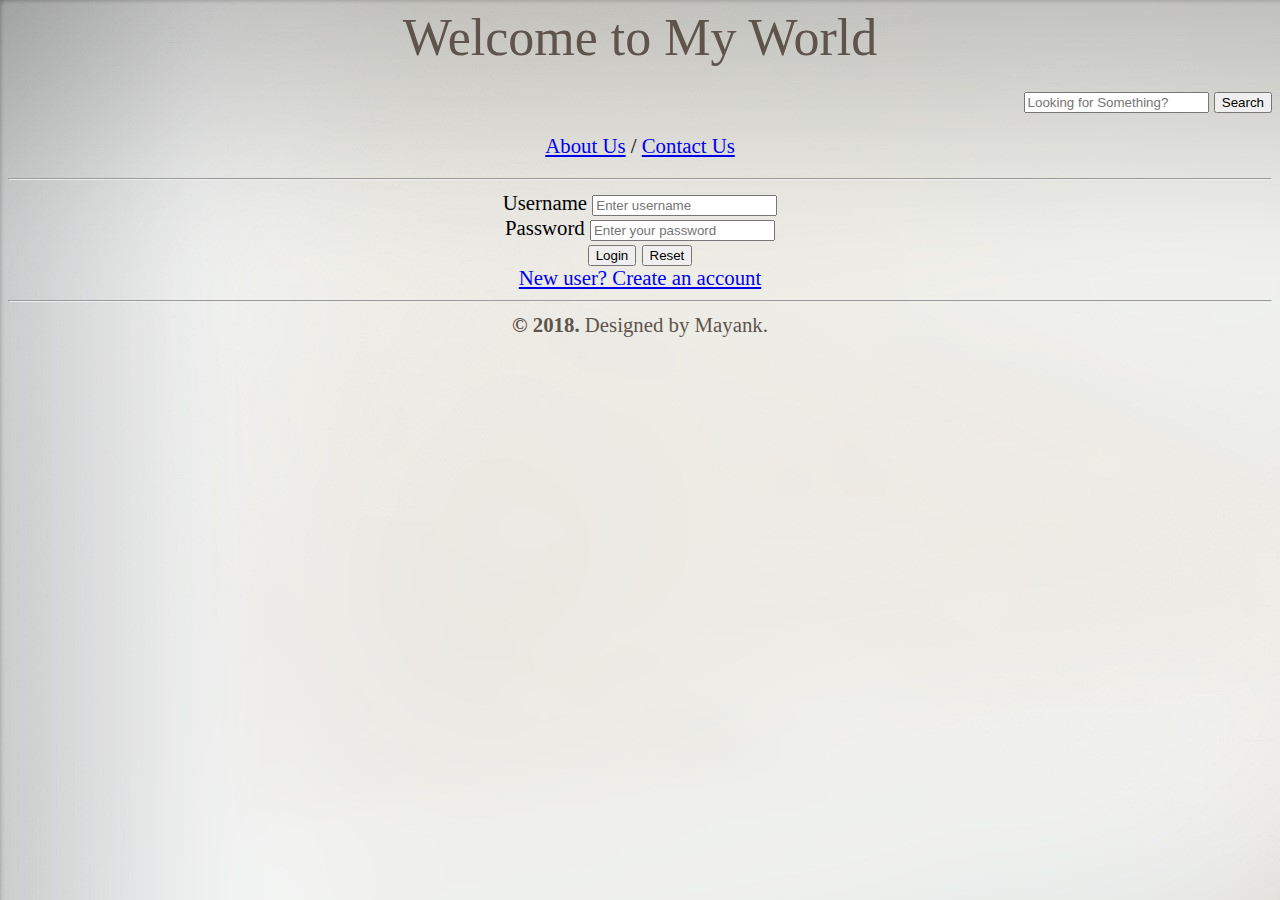
<file: index.html>
<!DOCTYPE html>
<html lang="en" dir="ltr">
<head>
  <meta charset="utf-8">
  <title id="top">Login MyPage</title>
  <header style="text-align:center;font-size:250%;color:#5e544c;">
    Welcome to My World
  </header>
  <p style="text-align:right;position:relative">
    <input type="search" name="search" placeholder="Looking for Something? ">
    <button type="button" name="searchButton">Search</button>
  </p>
</head>
<body style="background-color:#f1ede5;font-family:DK Lemon Yellow Sun;font-size:130%;text-align:center" background="bg.jpg">
  <p style="text-align:center" width:"75%">
    <label for=""><a href="About.html">About Us</a> / <a href="Contact.html">Contact Us</a></label>
  </p>
  <hr>
  <form class="" action="index.html" method="post" style="text-align:center" width:"75%">
    <label for="">Username <input type="text" name="name" placeholder="Enter username" selected ></label>
    <br>
    <label for="">Password <input type="password" name="pass" placeholder="Enter your password"></label>
    <br>
    <button type="submit" name="Submit" formaction="LoggedIn.html" target="_blank">Login</button>
    <button type="reset" name="Reset">Reset</button>
    <label for=""><br><a target="_blank" href="SignUp.html">New user? Create an account</a></label>
  </form>
</body>
<footer style="color:#5e544c;"><hr><b>© 2018.</b> Designed by Mayank.</footer>
</html>
</file>
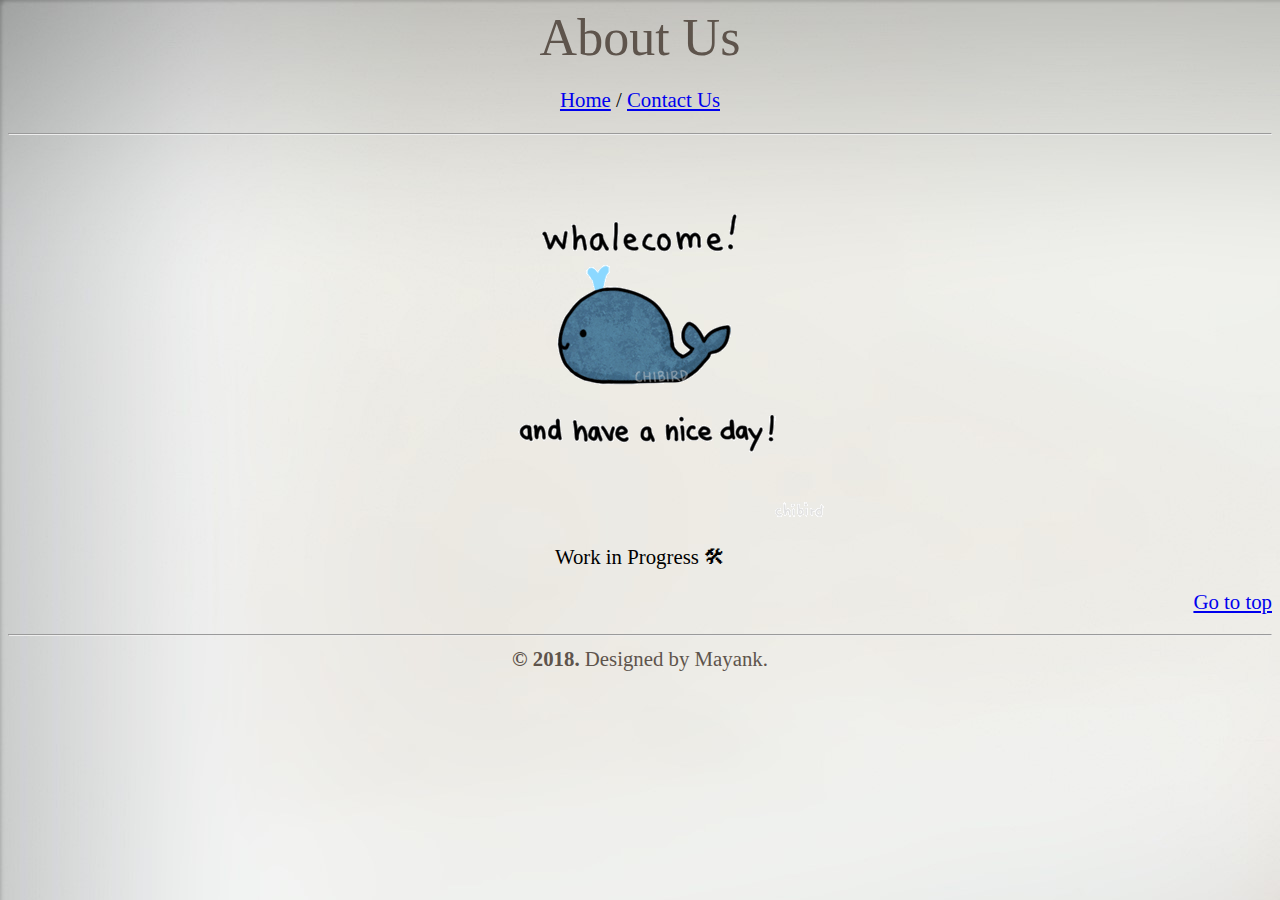
<file: About.html>
﻿<!DOCTYPE html>
<html lang="en" dir="ltr">
  <head>
    <meta charset="utf-8">
    <title>About Us</title>
    <header style="text-align:center;font-size:250%;color:#5e544c;">
      About Us
    </header>
  </head>
  <body style="background-color:#f1ede5;font-family:DK Lemon Yellow Sun;font-size:130%;text-align:center;" background="bg.jpg">
    <p style="text-align:center" width:"75%">
      <label for=""><a href="index.html">Home</a> / <a href="Contact.html">Contact Us</a></label>
    </p>
    <hr>
    <picture>
      <img src="whalecome.gif" alt="Picture" style="width:50;height:auto;">
    </picture>
    <p>
      Work in Progress 🛠
    </p>
    <p id="bottom" style="text-align:right;"><a href="#top">Go to top</a></p>
  </body>
    <footer style="color:#5e544c;"><hr><b>© 2018.</b> Designed by Mayank.</footer>
</html>
</file>
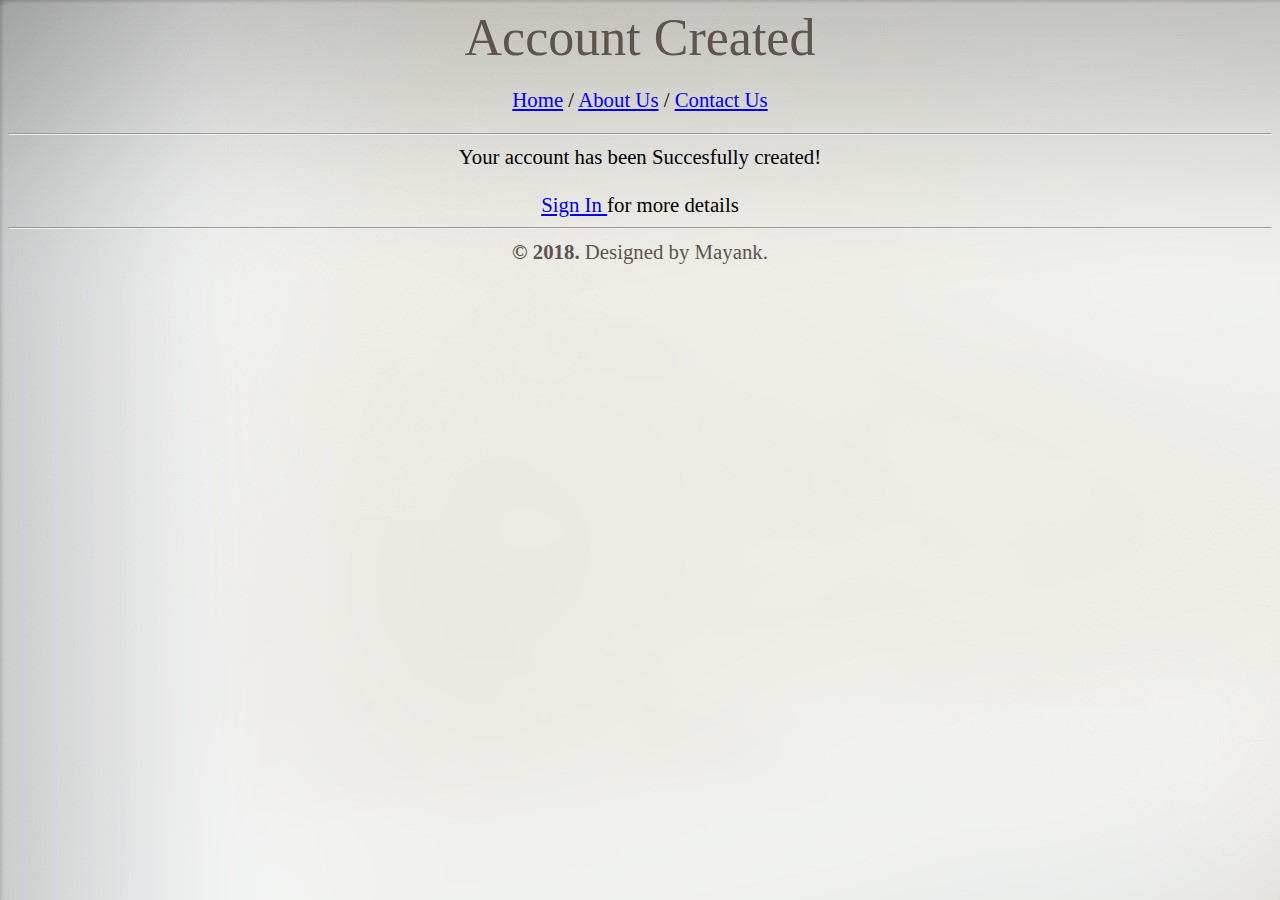
<file: AccountCreated.html>
<!DOCTYPE html>
<html lang="en" dir="ltr">
  <head>
    <meta charset="utf-8">
    <title>Account Created</title>
    <header style="text-align:center;font-size:250%;color:#5e544c;">
      Account Created
    </header>
  </head>
  <body style="background-color:#f1ede5;font-family:DK Lemon Yellow Sun;font-size:130%;text-align:center;" background="bg.jpg">
    <p style="text-align:center" width="75%">
      <label for=""><a href="index.html">Home</a> / <a href="About.html">About Us</a> / <a href="Contact.html">Contact Us</a></label>
    </p>
    <hr>
    <label for="">Your account has been Succesfully created!<br><br><a href="index.html">Sign In </a>for more details</label>
  </body>
    <footer style="color:#5e544c;"><hr><b>© 2018.</b> Designed by Mayank.</footer>
</html>
</file>
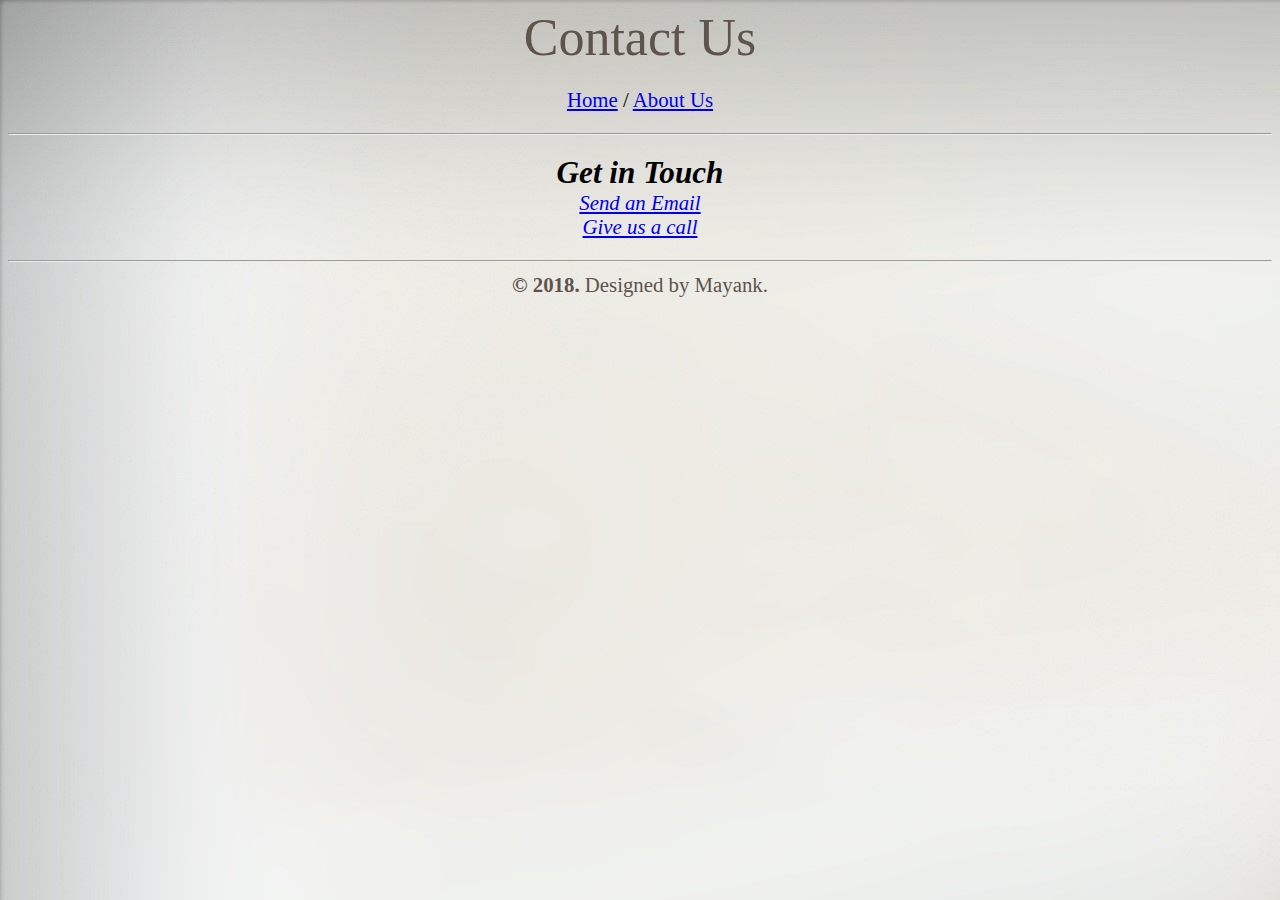
<file: Contact.html>
<!DOCTYPE html>
<html lang="en" dir="ltr">
  <head>
    <meta charset="utf-8">
    <title>Contact Us</title>
    <header style="text-align:center;font-size:250%;color:#5e544c;">
      Contact Us
    </header>
  </head>
  <body style="background-color:#f1ede5;font-family:DK Lemon Yellow Sun;font-size:130%;text-align:center;" background="bg.jpg">
    <p style="text-align:center" width:"75%">
      <label for=""><a href="index.html">Home</a> / <a href="About.html">About Us</a></label>
    </p>
    <hr>
    <address class="" style="text-align:center" width:"75%">
      <p><b style="font-size:150%">Get in Touch</b><br><a href="mailto:myid.mayank@gmail.com">Send an Email</a><br><a href="tel:+917544864618">Give us a call</a></p>
    </address>
  </body>
    <footer style="color:#5e544c;"><hr><b>© 2018.</b> Designed by Mayank.</footer>
</html>
</file>
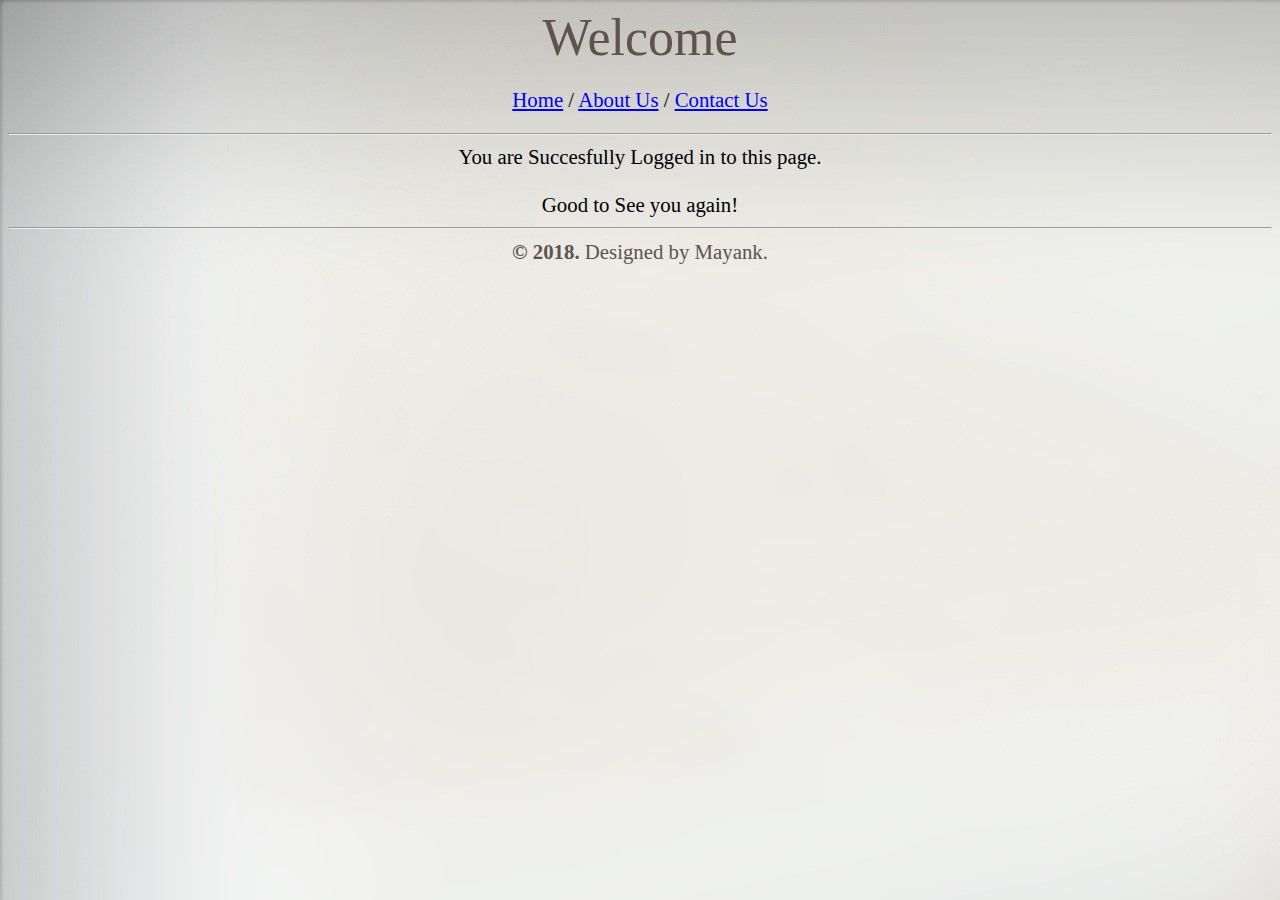
<file: LoggedIn.html>
<!DOCTYPE html>
<html lang="en" dir="ltr">
  <head>
    <meta charset="utf-8">
    <title>Welcome</title>
    <header style="text-align:center;font-size:250%;color:#5e544c;">
      Welcome
    </header>
  </head>
  <body style="background-color:#f1ede5;font-family:DK Lemon Yellow Sun;font-size:130%;text-align:center;" background="bg.jpg">
    <p style="text-align:center" width="75%">
      <label for=""><a href="index.html">Home</a> / <a href="About.html">About Us</a> / <a href="Contact.html">Contact Us</a></label>
    </p>
    <hr>
    <label for="">You are Succesfully Logged in to this page.<br><br>Good to See you again!</label>
  </body>
    <footer style="color:#5e544c;"><hr><b>© 2018.</b> Designed by Mayank.</footer>
</html>
</file>
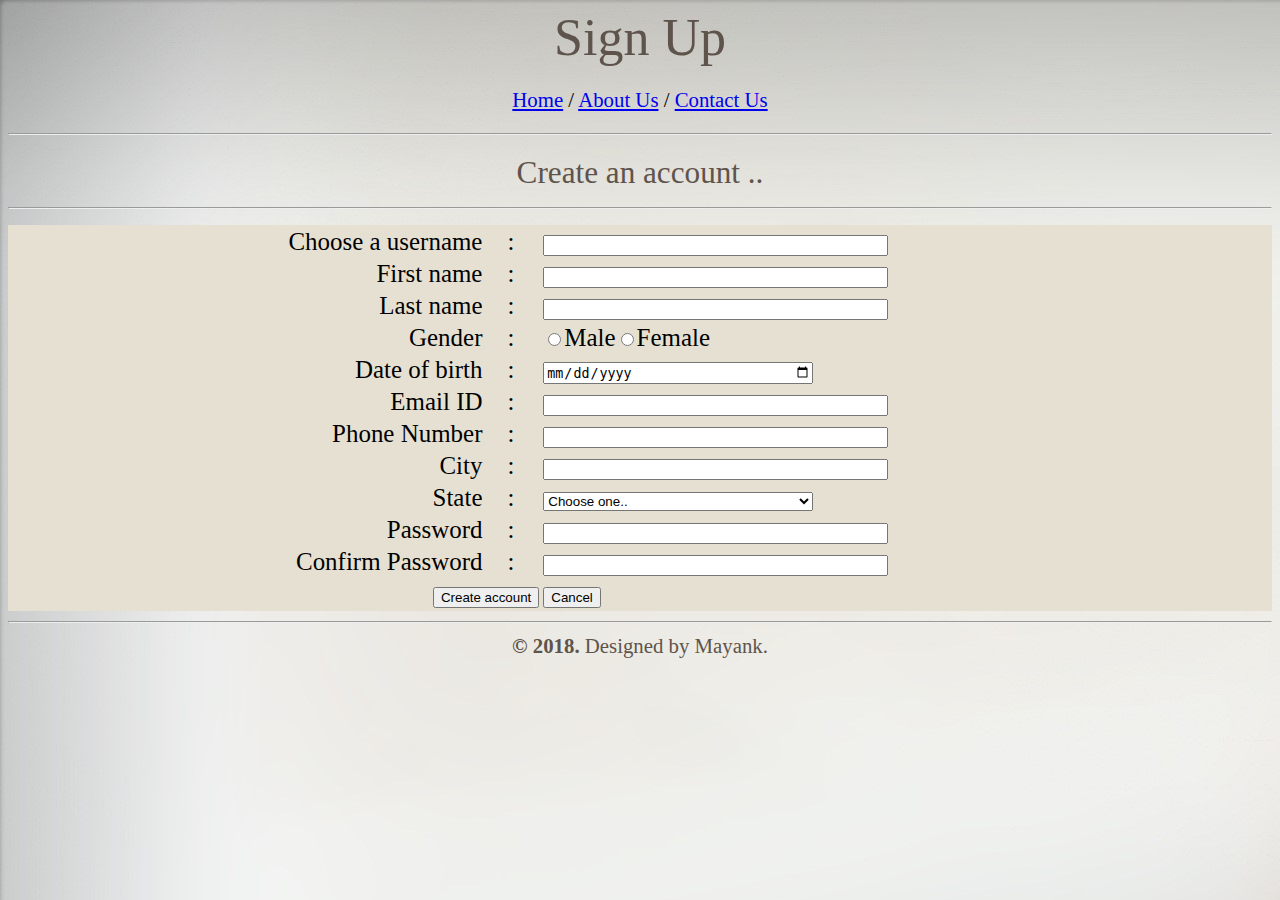
<file: SignUp.html>
﻿<!DOCTYPE html>
<html lang="en" dir="l/tr">
  <head>
    <meta charset="utf-8">
    <title>Sign Up</title>
    <header style="text-align:center;font-size:250%;color:#5e544c;">
      Sign Up
    </header>
  </head>
  <body style="background-color:#f1ede5;font-family:DK Lemon Yellow Sun;font-size:130%;text-align:center;" background="bg.jpg">
    <p style="text-align:center" width:"75%">
      <label for=""><a href="index.html">Home</a> / <a href="About.html">About Us</a> / <a href="Contact.html">Contact Us</a><hr></label>
    </p>
    <header style="text-align:center;font-size:150%;color:#5e544c;">
      Create an account ..
      <hr>
    </header>
    <form class="" action="index.html" method="post" style="text-align:center" width="75%">
     <table style="width:100%;font-size:120%;background-color:#e6e0d3;" align="center">
      <tr><td align="right">Choose a username&emsp;:&emsp;</td><td align="left"><input type="text" name="uname" size="40" required></td></tr>

      <tr><td align="right">First name&emsp;:&emsp;</td><td align="left"><input type="text" name="fname" size="40" required></td></tr>

      <tr><td align="right">Last name&emsp;:&emsp;</td><td align="left"><input type="text" name="sname" size="40" required></td></tr>

      <tr><td align="right">Gender&emsp;:&emsp;</td><td align="left"><input type="radio" name="gender" value="male">Male<input type="radio" name="gender" value="female">Female</td></tr>

      <tr><td align="right">Date of birth&emsp;:&emsp;</td><td align="left"><input type="date" name="dob" min="1960-01-01" max="2000-01-01" style="width:265px" required></td></tr>

      <tr><td align="right">Email ID&emsp;:&emsp;</td><td align="left"><input type="email" name="mail" size="40" required></td></tr>

      <tr><td align="right">Phone Number&emsp;:&emsp;</td><td align="left"><input type="tel" name="phone" size="40" required></td></tr>

      <tr><td align="right">City&emsp;:&emsp;</td><td align="left"><input type="text" name="city" size="40" required></td></tr>

      <tr><td align="right">State&emsp;:&emsp;</td><td align="left">
        <select name="State" id="" style="width:270px" required>
          <option value="" selected disabled>Choose one..&emsp;&emsp;</option>
          <option value="Jharkhand">Jharkhand</option>
          <option value="Bihar">Bihar</option>
          <option value="Odisha">Odisha</option>
          <option value="West Bengal">West Bengal</option>
          <option value="Goa">Goa</option>
          <option value="Uttrakhand">Uttrakhand</option>
        </select>
      </td></tr>

      <tr><td align="right">Password&emsp;:&emsp;</td><td align="left"><input type="password" name="newpass" size="40" required></td></tr>

      <tr><td align="right">Confirm Password&emsp;:&emsp;</td><td align="left"><input type="password" name="confpass" size="40" required></td></tr>

      <tr><td align="right"><button type="submit" name="create" formaction="AccountCreated.html">Create account</button></td><td align="left"><button type="reset" name="Reset">Cancel</button></td></tr>
    </table>
    </form>
  </body>
  <footer style="color:#5e544c;"><hr><b>© 2018.</b> Designed by Mayank.</footer>
</html>
</file>
